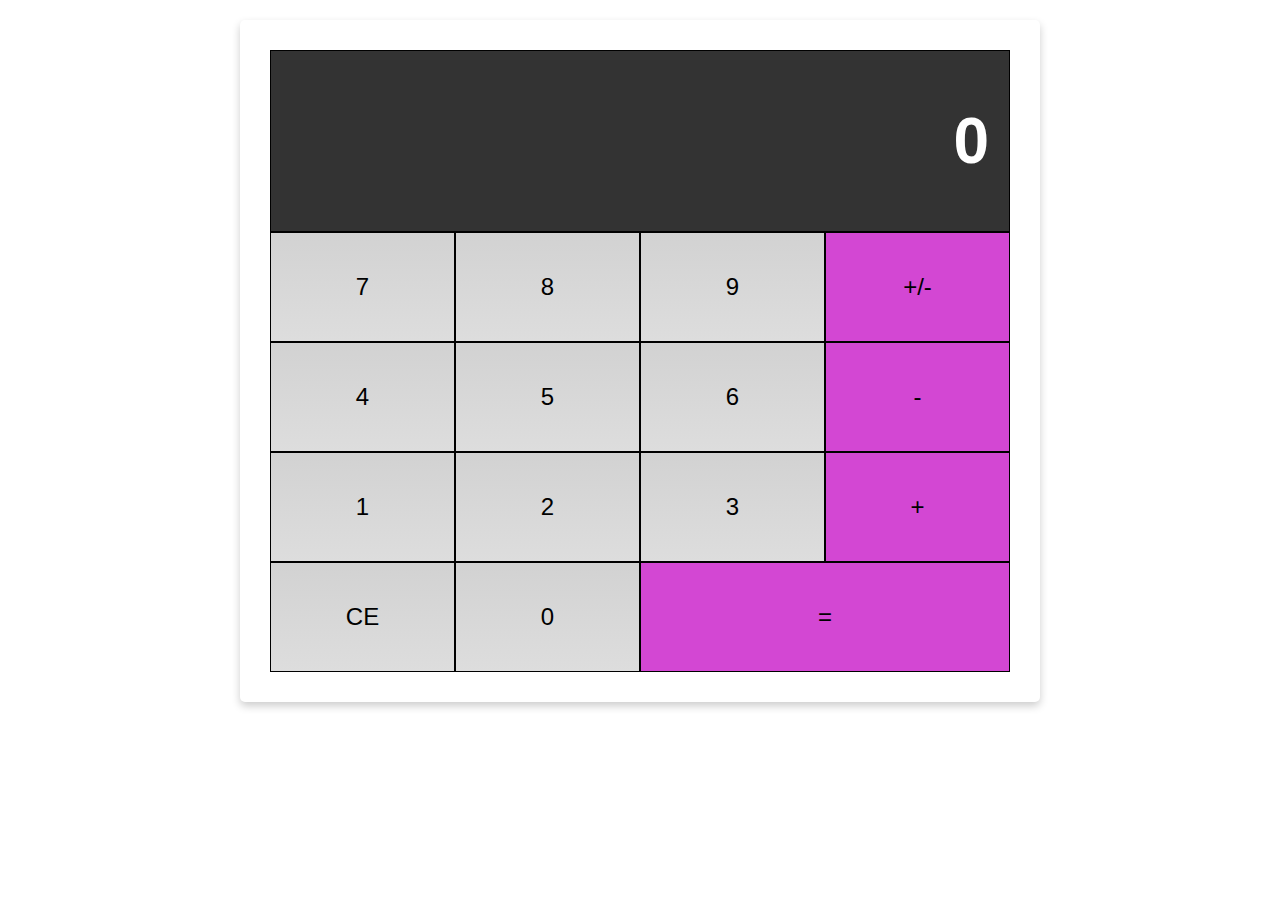
<file: index.html>
<!DOCTYPE html>
<html>
    <head>
        <title>WEB KALKULATOR</title>
        <link rel="stylesheet" href="assets/style.css">
        <!-- agar responsive -->
        <meta name="viewport" content="width=device-eidth, initial-scale=1.0">
    </head>
    <body>
        <div class="flex-container-column card">
            <div class="display">
                <h1 id="displaynumber">0</h1>
            </div>
            <div class="flex-container-row">
                <div class="button">7</div>
                <div class="button">8</div>
                <div class="button">9</div>
                <div class="button negative">+/-</div>
            </div>
            <div class="flex-container-row">
                <div class="button">4</div>
                <div class="button">5</div>
                <div class="button">6</div>
                <div class="button operator">-</div>
            </div>
            <div class="flex-container-row">
                <div class="button">1</div>
                <div class="button">2</div>
                <div class="button">3</div>
                <div class="button operator">+</div>
            </div>
            <div class="flex-container-row">
                <div class="button clear">CE</div>
                <div class="button">0</div>
                <div class="button equals double">=</div>
        </div>
        <script src="assets/kalkulator.js"></script>
    </body>
</html>
</file>
<file: assets/style.css>
* {
    box-sizing: border-box;
}
body {
    font-family: sans-serif;
}
.flex-container-column {
    display: flex;
    flex-direction: column;
    /* proper pendukung */
    max-width: 800px;
    margin: 0 auto;
    text-align: right;
}
.flex-container-row {
    display: flex;
}
.button {
    flex-basis: 25%;
    /* proper pendukung */
    font-size: 1.5em;
    text-align: center;
    padding: 40px;
    border: 1px solid black;
    background: -webkit-linear-gradient(top,#d2d2d2, #ddd);
    cursor: pointer;
}
.double {
    flex-basis: 50%;
}
.display {
    color: white;
    width: 100%;
    padding: 10px 20px;
    background-color: #333333;
    border: 1px solid black;
    font-size: 2em;
  }
  .operator,
  .negative,
  .equals {
    background: rgb(211, 71, 211);
  }
  /* membuat kalkulator di dalm kartu */
  .card {
    box-shadow: 0 4px 8px 0 rgba(0, 0, 0, 0.2);
    border-radius: 5px;
    padding: 30px;
    margin-top: 20px;
  }
  /* tampilan tebal saat disorot */
  .button:hover {
    font-weight: bold;
  }
  /* agar responsive */
@media screen and (max-width: 513px) {
    .button {
        padding: 10px;
    }
 }
</file>
